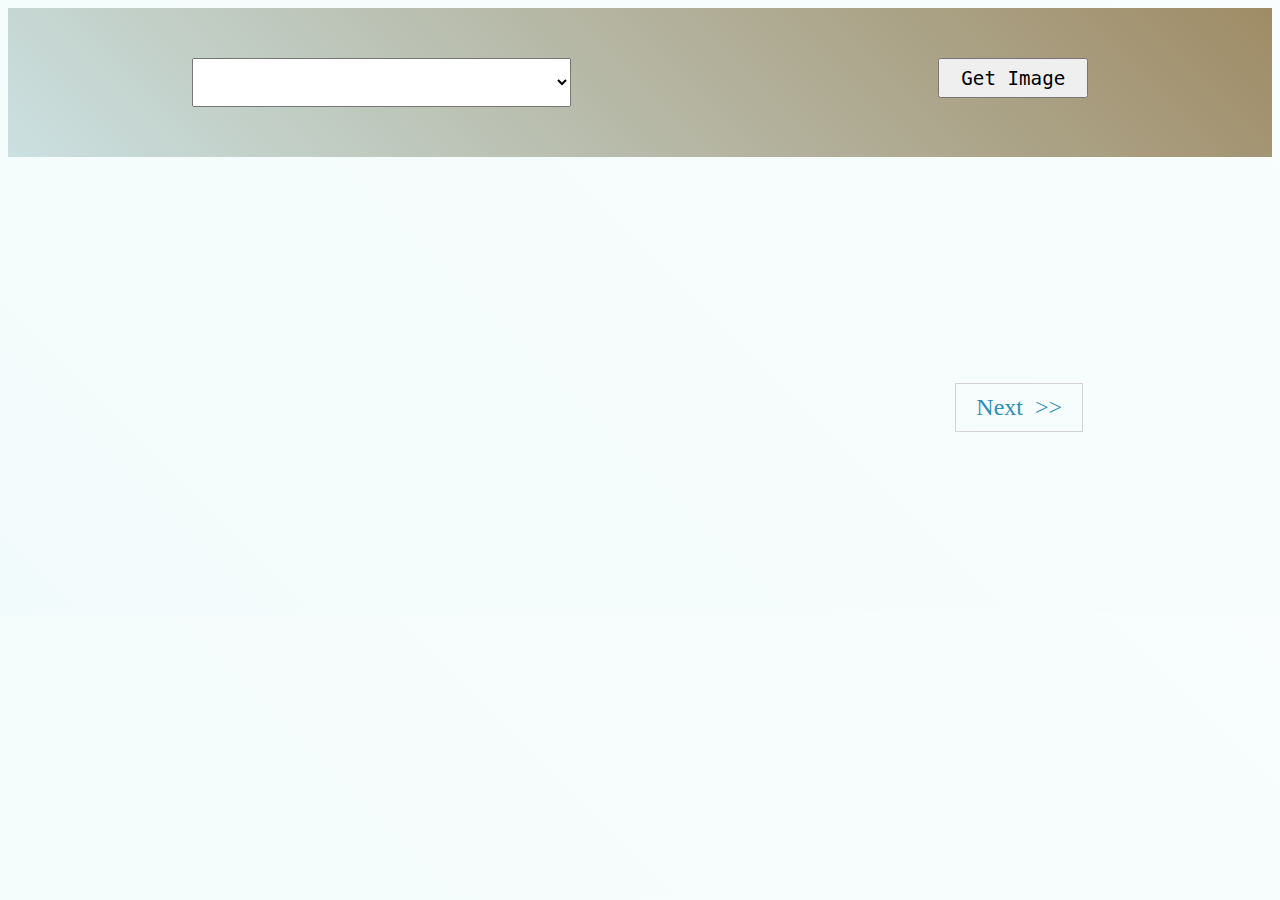
<file: index.html>
<!-- <!DOCTYPE html>
<html>
<head>
	<meta charset="utf-8">
	<title>Dog lover</title>
	<link rel="stylesheet" type="text/css" href="style.css">
	<script src="https://ajax.googleapis.com/ajax/libs/jquery/3.3.1/jquery.min.js"></script>
</head>
<body>
	<form action="">
		<select id="dog-breeds">
			<option type="a">a</option>
			<option type="a">a</option>
		</select>
		<button type="submit">Get Image</button>
	</form>


</body>
</html> -->

<!DOCTYPE html>
<html>
<head>
    <title>Dog Lovers</title>
    <script src="https://ajax.googleapis.com/ajax/libs/jquery/3.3.1/jquery.min.js"></script>
    <link rel="stylesheet" type="text/css" href="style.css">
</head>
<body>

    <form action="">
        <select id="dog-breeds"></select>
        <button type="submit">Get Image</button>
    </form>
    <div id="flex">
    	<div id="breed-image" class="flex-center">
        </div>
        <div id="next" class="flex-center">
            <a href="">Next&ensp;>></a>
    </div>

   
<script type="text/javascript" src="script.js"></script>
</body>
</html>
</file>
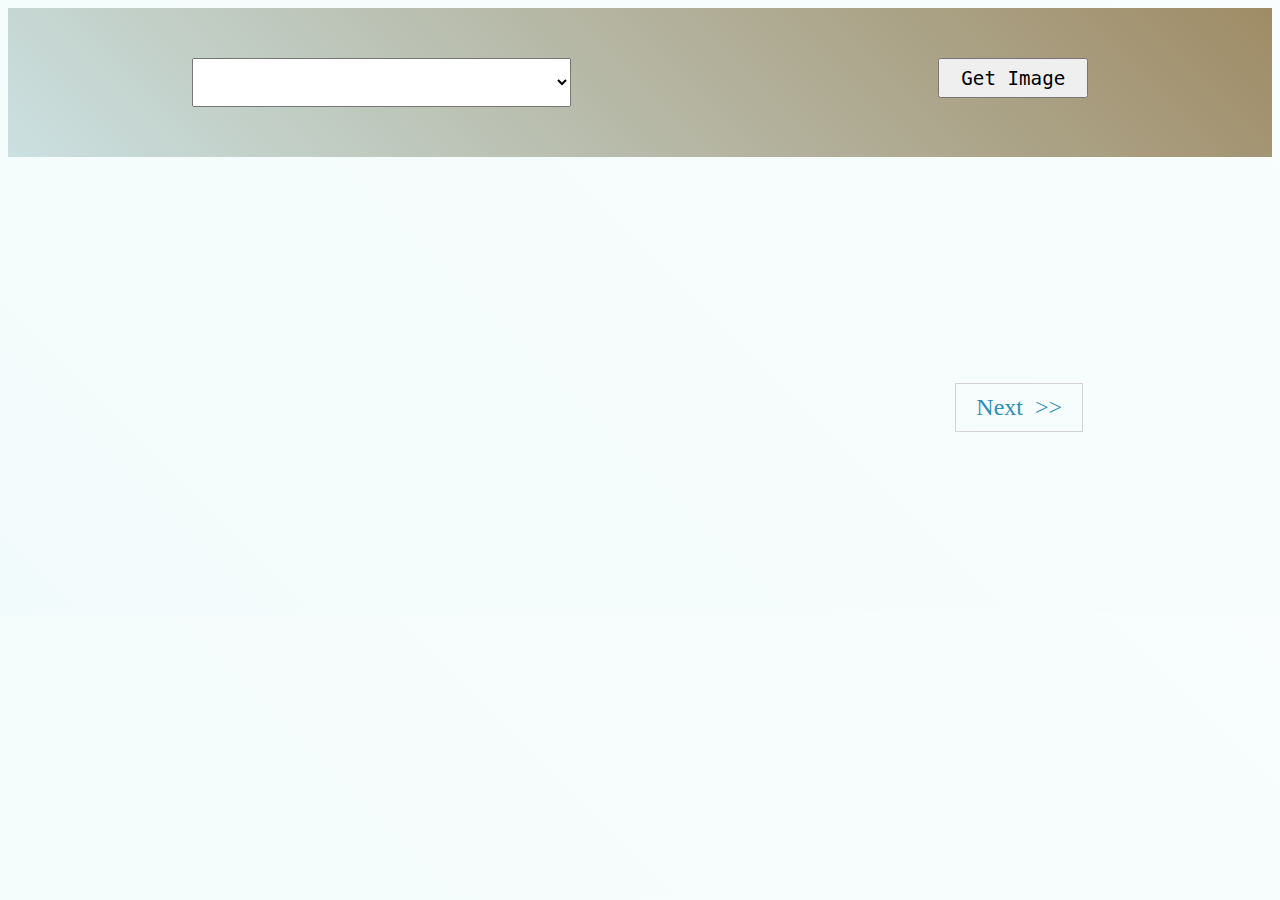
<file: site/index.html>
<!DOCTYPE html>
<html>
<head>
    <title>Dog Lovers</title>
    <script src="https://ajax.googleapis.com/ajax/libs/jquery/3.3.1/jquery.min.js"></script>
    <link rel="stylesheet" type="text/css" href="style.css">
</head>
<body>

    <form action="">
        <select id="dog-breeds"></select>
        <button type="submit">Get Image</button>
    </form>
    <div id="flex">
    	<div id="breed-image" class="flex-center">
        </div>
        <div id="next" class="flex-center">
            <a href="">Next&ensp;>></a>
    </div>

   
<script type="text/javascript" src="script.js"></script>
</body>
</html>
</file>
<file: style.css>
body{
	background-image: linear-gradient(45deg, #f2fbfb, #f9fdfd);
}

form{
	display: inline-flex;
	justify-content: space-around;
	width: 100%;
	padding: 50px 0;
	background-image: linear-gradient(45deg ,#cbe0e0, #9f8c66);
}

#dog-breeds {
    padding: 10px;
    font-size: 1.4rem;
    width: 30%;
    min-width: 200px;
}

#dog-breeds option {
    padding: 10px;
    font-size: 1rem;
}

form label {
    padding: 5px 0;
}

form input {
    padding: 5px;
}

button {
    width: 150px;
    height: 40px;
    font-family: monospace;
    font-size: 1.2rem;
    cursor: pointer;
}	

button:hover {
    box-shadow: 0px 0px 30px 2px grey;
}


#flex {
   display: flex;
    margin-top: 50px;
    height: 400px;
}

#breed-image {
    width: 60%;
    min-width: 300px;
    overflow: hidden;
}

.flex-center {
    display: flex;
    justify-content: center;
    align-items: center;
}

#breed-image img {
    max-height: 400px;
    max-width: 100%;
    min-height: 300px;
}

#next {
    width: 40%;    
}

#next a {
    font-size: 1.5rem;
    color: #328eb3;
    text-decoration: none;
    border: 1px solid lightgrey;
    padding: 10px 20px;
}

#next a:hover {
    box-shadow: 0px 0px 10px lightblue;
    text-shadow: 0px 0px 5px lightblue;
}
</file>
<file: site/style.css>
body{
	background-image: linear-gradient(45deg, #f2fbfb, #f9fdfd);
}

form{
	display: inline-flex;
	justify-content: space-around;
	width: 100%;
	padding: 50px 0;
	background-image: linear-gradient(45deg ,#cbe0e0, #9f8c66);
}

#dog-breeds {
    padding: 10px;
    font-size: 1.4rem;
    width: 30%;
    min-width: 200px;
}

#dog-breeds option {
    padding: 10px;
    font-size: 1rem;
}

form label {
    padding: 5px 0;
}

form input {
    padding: 5px;
}

button {
    width: 150px;
    height: 40px;
    font-family: monospace;
    font-size: 1.2rem;
    cursor: pointer;
}	

button:hover {
    box-shadow: 0px 0px 30px 2px grey;
}


#flex {
   display: flex;
    margin-top: 50px;
    height: 400px;
}

#breed-image {
    width: 60%;
    min-width: 300px;
    overflow: hidden;
}

.flex-center {
    display: flex;
    justify-content: center;
    align-items: center;
}

#breed-image img {
    max-height: 400px;
    max-width: 100%;
    min-height: 300px;
}

#next {
    width: 40%;    
}

#next a {
    font-size: 1.5rem;
    color: #328eb3;
    text-decoration: none;
    border: 1px solid lightgrey;
    padding: 10px 20px;
}

#next a:hover {
    box-shadow: 0px 0px 10px lightblue;
    text-shadow: 0px 0px 5px lightblue;
}
</file>
